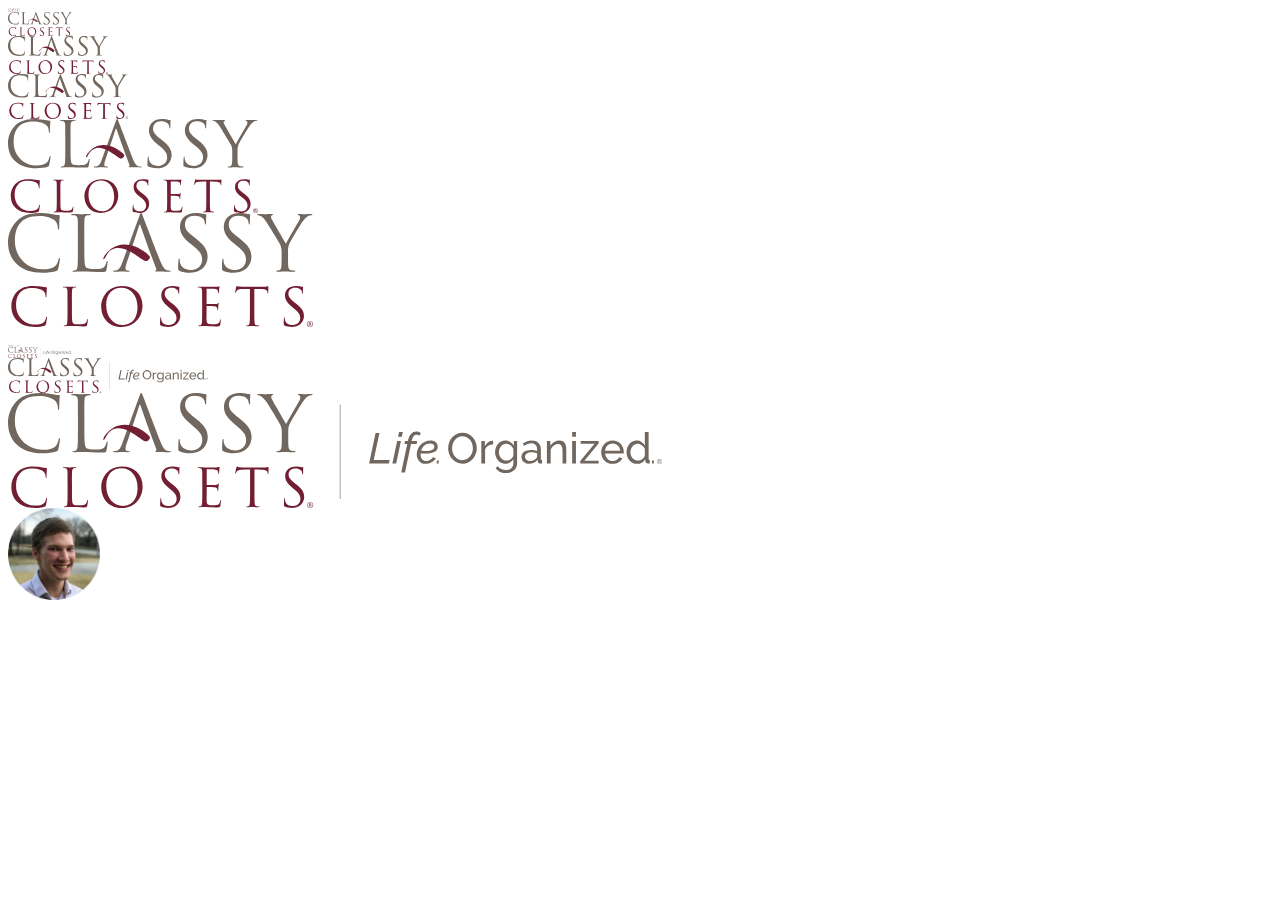
<file: examples.html>
<head><style>
    * {
        background-color: rgb(255, 255, 255);
    }
</style>
</head>
<body>
    <img src="/assets/logos-by-width/12.svg" alt=""><br>
    <img src="/assets/logos-by-width/64.svg" alt=""><br>
    <img src="/assets/logos-by-width/100.svg" alt=""><br>
    <img src="/assets/logos-by-width/120.svg" alt=""><br>
    <img src="/assets/logos-by-width/250.svg" alt=""><br>
    <img src="/assets/logos-by-width/305.svg" alt=""><br>
<br>
<img src="/assets/logos-by-width/with-subtitle/12.svg" alt=""><br>
<img src="/assets/logos-by-width/with-subtitle/64.svg" alt=""><br>
<img src="/assets/logos-by-width/with-subtitle/200.svg" alt=""><br>
<img src="/assets/logos-by-width/with-subtitle/653.svg" alt=""><br>

<img width="92px" src="/assets/people/dean-gadberry-circle200.png" alt="">

</body>
</file>
